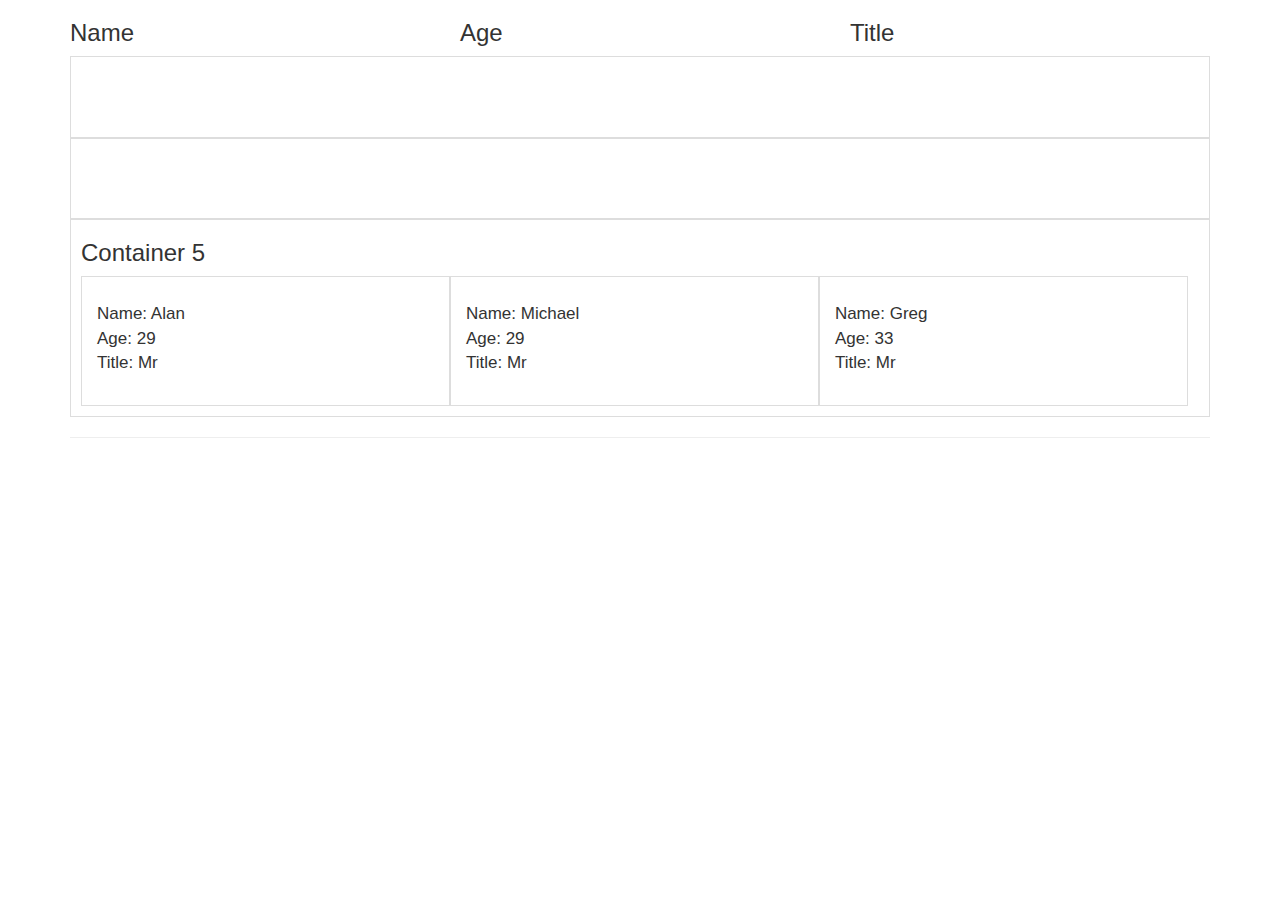
<file: index.html>
<!DOCTYPE html>
<html lang="en">
<head>
    <meta charset="UTF-8">
    <title>Angular Drag and Drop Poc</title>

    <script src="js/angular.min.js"></script>
	<script src="js/angular-route.min.js"></script>
    <script src="directive/dndElements.js"></script>
    <link rel="stylesheet" href="css/bootstrap.min.css">
    <link rel="stylesheet" type="text/css" href="css/dndPoc.css" />
    <script src="controller/dndPocController.js"></script>

</head>
<body ng-app="demo">

    <div class="container">
	
    <div ng-view></div>

    </div>

</body>
</file>
<file: css/dndPoc.css>
body {

font-size: 17px;
}

.dndPoc ul[dnd-list],
.dndPoc ul[dnd-list] > li {
	position: relative;
}

.dndPoc .dropzone ul[dnd-list] {
    min-height: 42px;
    margin: 0px;
    padding-left: 0px;
}

.dndPoc .dropzone li {
    background-color: #fff;
    border: 1px solid #ddd;
    display: block;
    padding: 0px;
}

.dndPoc .dropzone .dndDragging {
    opacity: 0.7;
}

.dndPoc .dropzone .dndDraggingSource {
    display: none;
}

.dndPoc .dropzone .dndPlaceholder {
    background-color: #ddd;
    min-height: 42px;
    display: block;
    position: relative;
}


.dndPoc .dropzone .selected .item {
    color: #3c763d;
    background-color: #dff0d8;
}

.dndPoc .dropzone .selected .box {
    border-color: #d6e9c6;
}

.dndPoc .dropzone .selected .box > h3 {
    color: #3c763d;
    background-color: #dff0d8;
    background-image: linear-gradient(to bottom,#dff0d8 0,#d0e9c6 100%);
    border-color: #d6e9c6;
}

.dndPoc .dropzone .item {
    padding: 25px 15px 30px 15px;
}

.dndPoc .dropzone .container-element {
    margin: 10px;
}

.dndPoc .dropzone .container-element .column {
    float: left;
    width: 33%;
}

.cntnr-dsply {

display:none;

}

.item-dsply {

display: inline-block;
width:33%;
float:none;

}

.dndPoc .dropzone .container-element li .item  .item-dsply {

display:block;
width: auto;

}

.dndPoc .dropzone .container-element li .item  .cntnr-dsply {

display:inline-block;

}

.dndPoc .toolbox ul {
    list-style: none;
    padding-left: 0px;
    cursor: move;
}

.dndPoc .toolbox button {
    margin: 5px;
    width: 123px;
    opacity: 1.0;
}

.dndPoc .toolbox .dndDragging {
    opacity: 0.5;
}

.dndPoc .toolbox .dndDraggingSource {
    opacity: 1.0;
}
</file>
